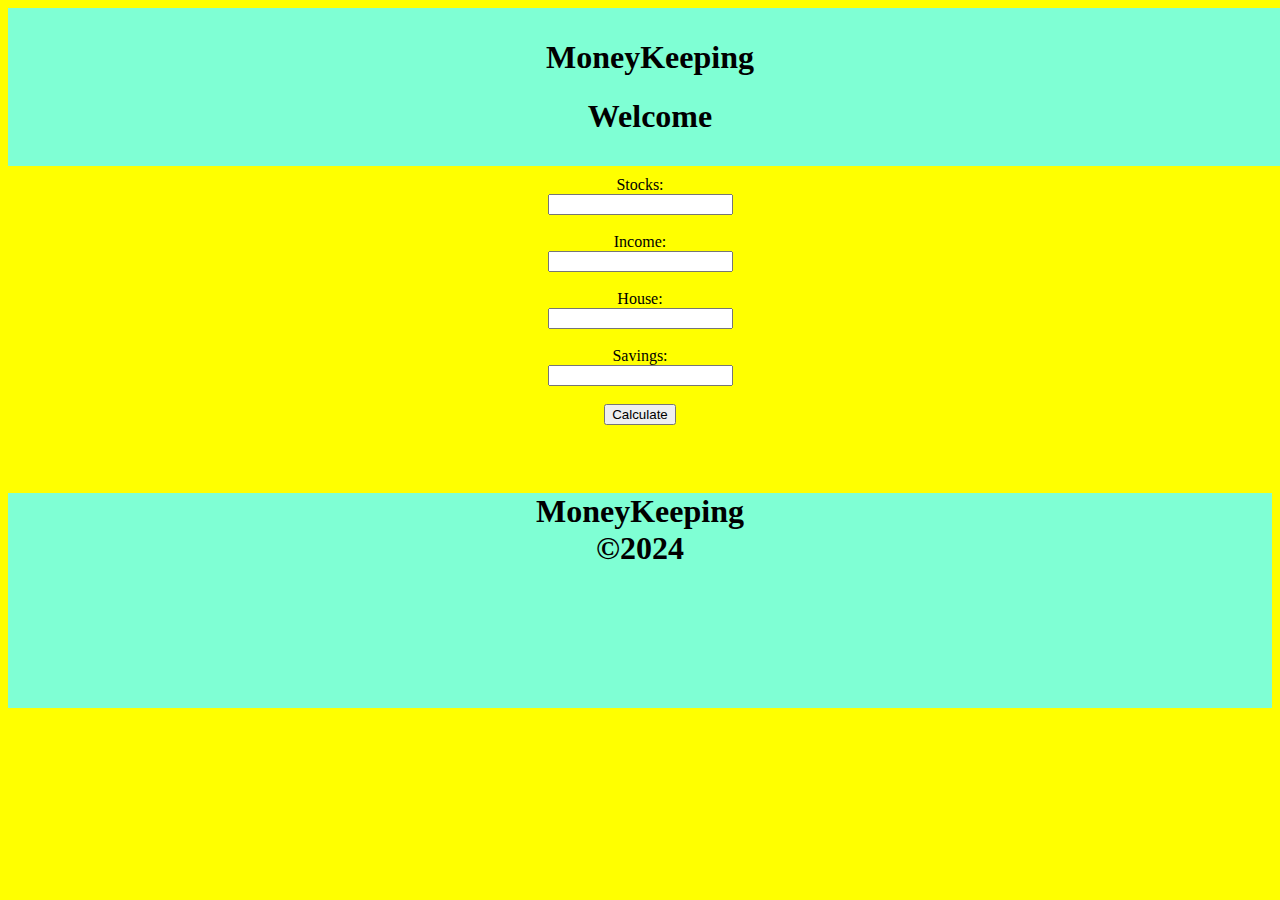
<file: index.html>
<!DOCTYPE html>
<html lang="en">
  <head>
    <meta charset="UTF-8" />
    <meta name="viewport" content="width=device-width, initial-scale=1.0" />
    <title>Document</title>
    <link rel="stylesheet" href="index.css" />
  </head>
  <body>
    <div class="company">
      <h1>MoneyKeeping</h1>
      <h1>Welcome</h1>
    </div>
    <div class="content">
      <form id="data">
        <label for="stocks">Stocks:</label><br />
        <input type="number" id="stocks" name="stocks" /><br /><br />
        <label for="income">Income:</label><br />
        <input type="number" id="income" name="income" /><br /><br />
        <label for="House">House:</label><br />
        <input type="number" id="house" name="house" /><br /><br />
        <label for="Savings">Savings:</label><br />
        <input type="number" id="savings" name="savings" /><br /><br />
        <button id="submit" type="submit">Calculate</button>
      </form>
    </div>
    <br /><br />
    <footer>
      <h1>MoneyKeeping<br />&copy;2024</h1>
    </footer>
    <script src="index.js"></script>
  </body>
</html>
</file>
<file: index.css>
.company{
    text-align:center;
    margin: auto;
    width: 100%;
    padding: 10px;
    background-color: aquamarine;
}
.content{
    text-align:center;
    margin: auto;
    width: 50%;
    padding: 10px;
}
footer{
    text-align: center;
    background-color: aquamarine;
    height: 215px;
}
body{
    background-color: yellow;
}
</file>
